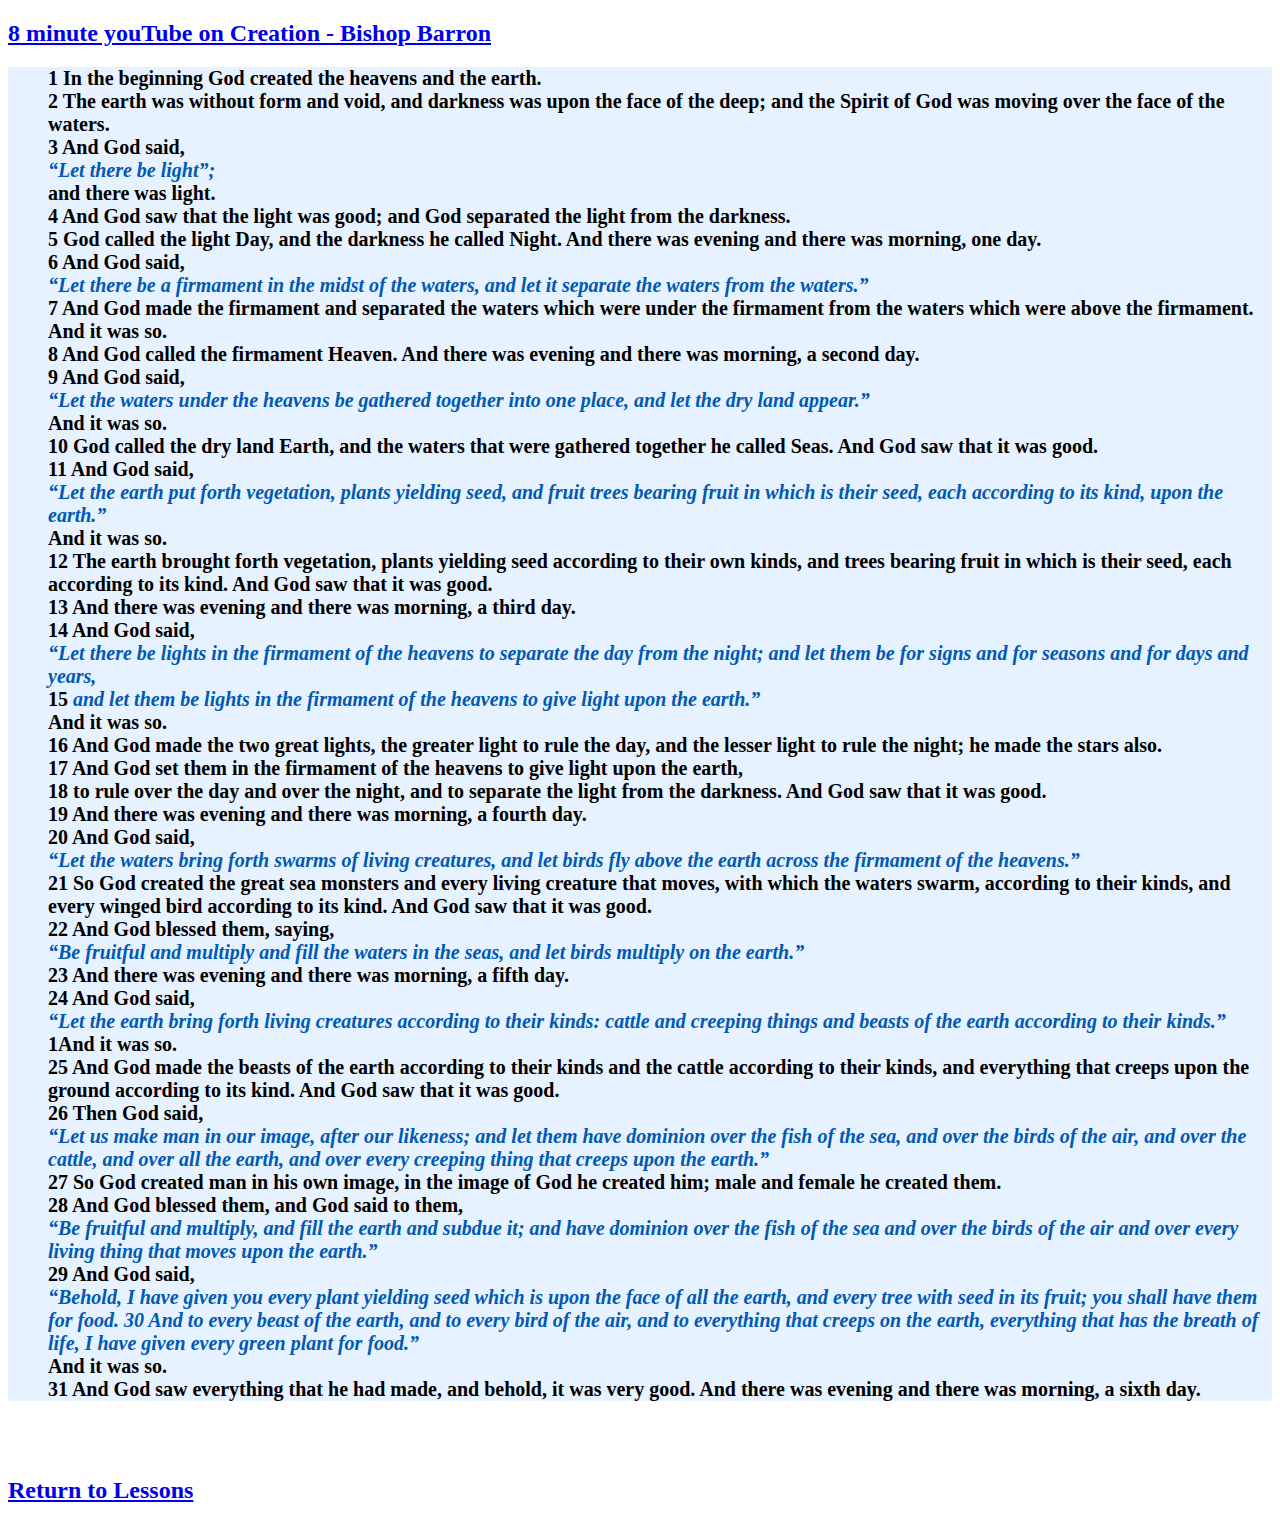
<file: anyaFirstCommunion/creation.html>
<!DOCTYPE html>
<html lang="en" dir="ltr">
  <head>
    <meta charset="utf-8">
    <title>Genesis 1</title>
  <!--link rel="stylesheet" href="/styles.css"-->
  </head>
  <body>
    <a href="https://www.youtube.com/watch?v=DltDyVdbMWM" target="_blank"><h2>8 minute youTube on Creation - Bishop Barron</h2></a>

<p ><b>
<ul style="background-color:#e6f2ff; font-size:20px;list-style-type: none;">


    <li>1 In the beginning God created the heavens and the earth.
    <li>2 The earth was without form and void, and darkness was upon the
    face of the deep; and the Spirit of God was moving over the face of the waters.
    <li>3 And God said,<br>
    <li><i style="color:#0059b3">“Let there be light”;</i><br>
    <li>and there was light.
    <li>4 And God saw that the light was good; and God separated the light from the darkness.
    <li>5 God called the light Day, and the darkness he called Night. And there was evening
     and there was morning, one day.
    <li>6 And God said,<br>
    <li><i style="color:#0059b3">“Let there be a firmament in the midst of the waters, and let it
    separate the waters from the waters.”</i><br>
    <li>7 And God made the firmament and separated the waters
    which were under the firmament from the waters which were above the firmament. And it was so.
    <li>8 And God called the firmament Heaven. And there was evening and there was morning, a second day.
    <li>9 And God said,<br>
    <li><i style="color:#0059b3">“Let the waters under the heavens be gathered together into one place,
    and let the dry land appear.” </i><br>
    <li>And it was so.
    <li>10 God called the dry land Earth, and the waters
    that were gathered together he called Seas. And God saw that it was good.
    <li>11 And God said,<br>
    <li><i style="color:#0059b3">“Let the earth put forth vegetation, plants yielding seed, and fruit trees bearing fruit in
    which is their seed, each according to its kind, upon the earth.”</i><br>
    <li>And it was so.
    <li>12 The earth brought forth vegetation, plants yielding seed according to their own kinds,
    and trees bearing fruit in which is their seed, each according to its kind.
    And God saw that it was good.
    <li>13 And there was evening and there was morning, a third day.
    <li>14 And God said,<br>
    <li><i style="color:#0059b3">“Let there be lights in the firmament of the heavens to separate the day from the night;
    and let them be for signs and for seasons and for days and years,</i>
    <li>15<i style="color:#0059b3"> and let them be lights in the firmament of the heavens to give light upon the earth.”</i><br>
    <li>And it was so.
    <li>16 And God made the two great lights, the greater light to rule the day, and the lesser light
    to rule the night; he made the stars also.
    <li>17 And God set them in the firmament of the heavens to give light upon the earth,
    <li>18 to rule over the day and over the night, and to separate the light from the darkness.
    And God saw that it was good.
    <li>19 And there was evening and there was morning, a fourth day.
    <li>20 And God said,<br>
    <li><i style="color:#0059b3">“Let the waters bring forth swarms of living creatures, and let birds fly above the earth
    across the firmament of the heavens.” </i><br>
    <li>21 So God created the great sea monsters and every living creature that moves, with which
    the waters swarm, according to their kinds, and every winged bird according to its kind.
    And God saw that it was good.
    <li>22 And God blessed them, saying,<br>
    <li><i style="color:#0059b3">“Be fruitful and multiply and fill the waters in the seas, and let birds multiply on the earth.” </i><br>
    <li>23 And there was evening and there was morning, a fifth day.
    <li>24 And God said,<br>
    <i style="color:#0059b3">“Let the earth bring forth living creatures according to their kinds: cattle and creeping things
    and beasts of the earth according to their kinds.”</i><br>
    <li>1And it was so.
    <li>25 And God made the beasts of the earth according to their kinds and the cattle according to their kinds,
    and everything that creeps upon the ground according to its kind. And God saw that it was good.
    <li>26 Then God said,<br>
    <li><i style="color:#0059b3">“Let us make man in our image, after our likeness; and let them have dominion over the fish of the sea,
    and over the birds of the air, and over the cattle, and over all the earth, and over every creeping thing
    that creeps upon the earth.” </i><br>
    <li>27 So God created man in his own image, in the image of God he created him; male and female he created them.
    <li>28 And God blessed them, and God said to them,<br>
    <li><i style="color:#0059b3">“Be fruitful and multiply, and fill the earth and subdue it; and have dominion over the fish of the sea
    and over the birds of the air and over every living thing that moves upon the earth.” </i><br>
    <li>29 And God said,<br>
    <li><i style="color:#0059b3">“Behold, I have given you every plant yielding seed which is upon the face of all the earth,
    and every tree with seed in its fruit; you shall have them for food. 30 And to every beast of the earth,
    and to every bird of the air, and to everything that creeps on the earth, everything that has the breath
    of life, I have given every green plant for food.” </i><br>
    <li>And it was so.
    <li>31 And God saw everything that he had made, and behold, it was very good. And there was evening and
    there was morning, a sixth day.</ul></li>
</b></p>
<br><br>

  <h2><a href="/anyaFirstCommunion.html">Return to Lessons</a></h2>
  </body>
</html>
</file>
